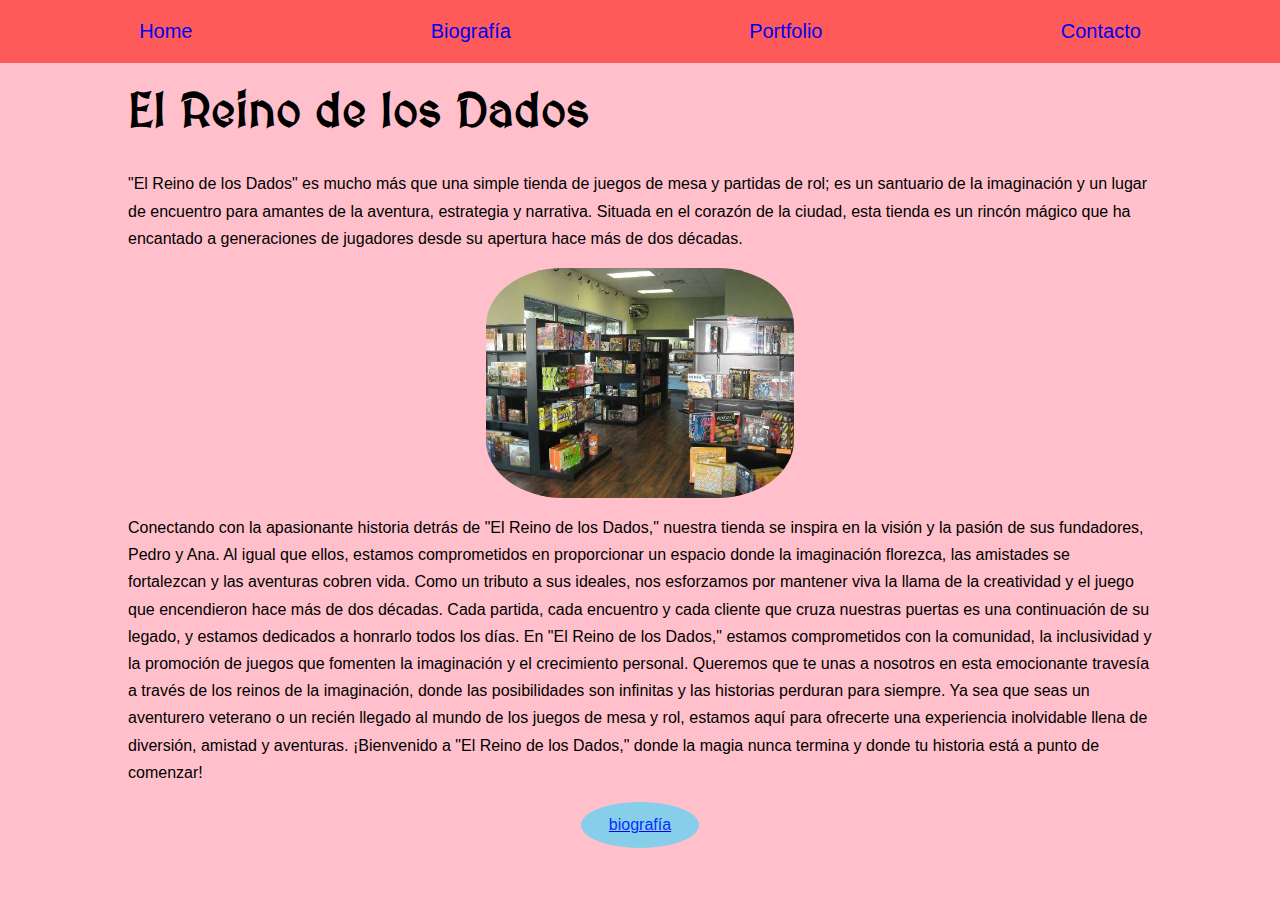
<file: index.html>
<!DOCTYPE html>
<html lang="en">
<head>
    <meta charset="UTF-8">
    <meta name="viewport" content="width=device-width, initial-scale=1.0">
    <title>R&D</title>
    <link rel="stylesheet" href="./css/style.css">
    <link rel="stylesheet" href="./css/normalize.css">
    <link rel="shortcut icon" href="assets/icons8-space-fighter.gif" type="image/x-icon">
    <link rel="preconnect" href="https://fonts.gstatic.com" crossorigin>
<link href="https://fonts.googleapis.com/css2?family=MedievalSharp&family=Space+Mono&display=swap" rel="stylesheet">
    
</head>
<body class="homex">
    <header>
        <nav>
            <ul>
                <li><a href="#" class="menu-item">Home</a></li>
                <li><a href="./pages/biografía.html" class="menu-item">Biografía</a></li>
                <li><a href="./pages/portfolio.html" class="menu-item">Portfolio</a></li>
                <li><a href="./pages/contacto.html" class="menu-item">Contacto</a></li>
            </ul>
        </nav>

    </header>

    <main>
        <section class="main1">
            <article>
                <div class="info-content">
                    <h1>El Reino de los Dados</h1>
                    <p>"El Reino de los Dados" es mucho más que una simple tienda de juegos de mesa y partidas de rol; es un santuario de la imaginación y un lugar de encuentro para amantes de la aventura, estrategia y narrativa. Situada en el corazón de la ciudad, esta tienda es un rincón mágico que ha encantado a generaciones de jugadores desde su apertura hace más de dos décadas.</p>
                
                    <img src="./assets/boardgame store.jpg" alt="">

                    <p>
                        Conectando con la apasionante historia detrás de "El Reino de los Dados," nuestra tienda se inspira en la visión y la pasión de sus fundadores, Pedro y Ana. Al igual que ellos, estamos comprometidos en proporcionar un espacio donde la imaginación florezca, las amistades se fortalezcan y las aventuras cobren vida.
                        
                        Como un tributo a sus ideales, nos esforzamos por mantener viva la llama de la creatividad y el juego que encendieron hace más de dos décadas. Cada partida, cada encuentro y cada cliente que cruza nuestras puertas es una continuación de su legado, y estamos dedicados a honrarlo todos los días.
                        
                        En "El Reino de los Dados," estamos comprometidos con la comunidad, la inclusividad y la promoción de juegos que fomenten la imaginación y el crecimiento personal. Queremos que te unas a nosotros en esta emocionante travesía a través de los reinos de la imaginación, donde las posibilidades son infinitas y las historias perduran para siempre.
                        
                        Ya sea que seas un aventurero veterano o un recién llegado al mundo de los juegos de mesa y rol, estamos aquí para ofrecerte una experiencia inolvidable llena de diversión, amistad y aventuras. ¡Bienvenido a "El Reino de los Dados," donde la magia nunca termina y donde tu historia está a punto de comenzar!</p>

                    <div class="botonind">
                        <a href="./pages/biografía.html">
                            <button class="btn"><div class="btn1">biografía</div></button>
                    </div>
                        </a>
                   
                    
                   
                </div>
                
            </article>
        </section>



































    </main>
    







































    <script src="./script.js"></script>
</body>
</html>
</file>
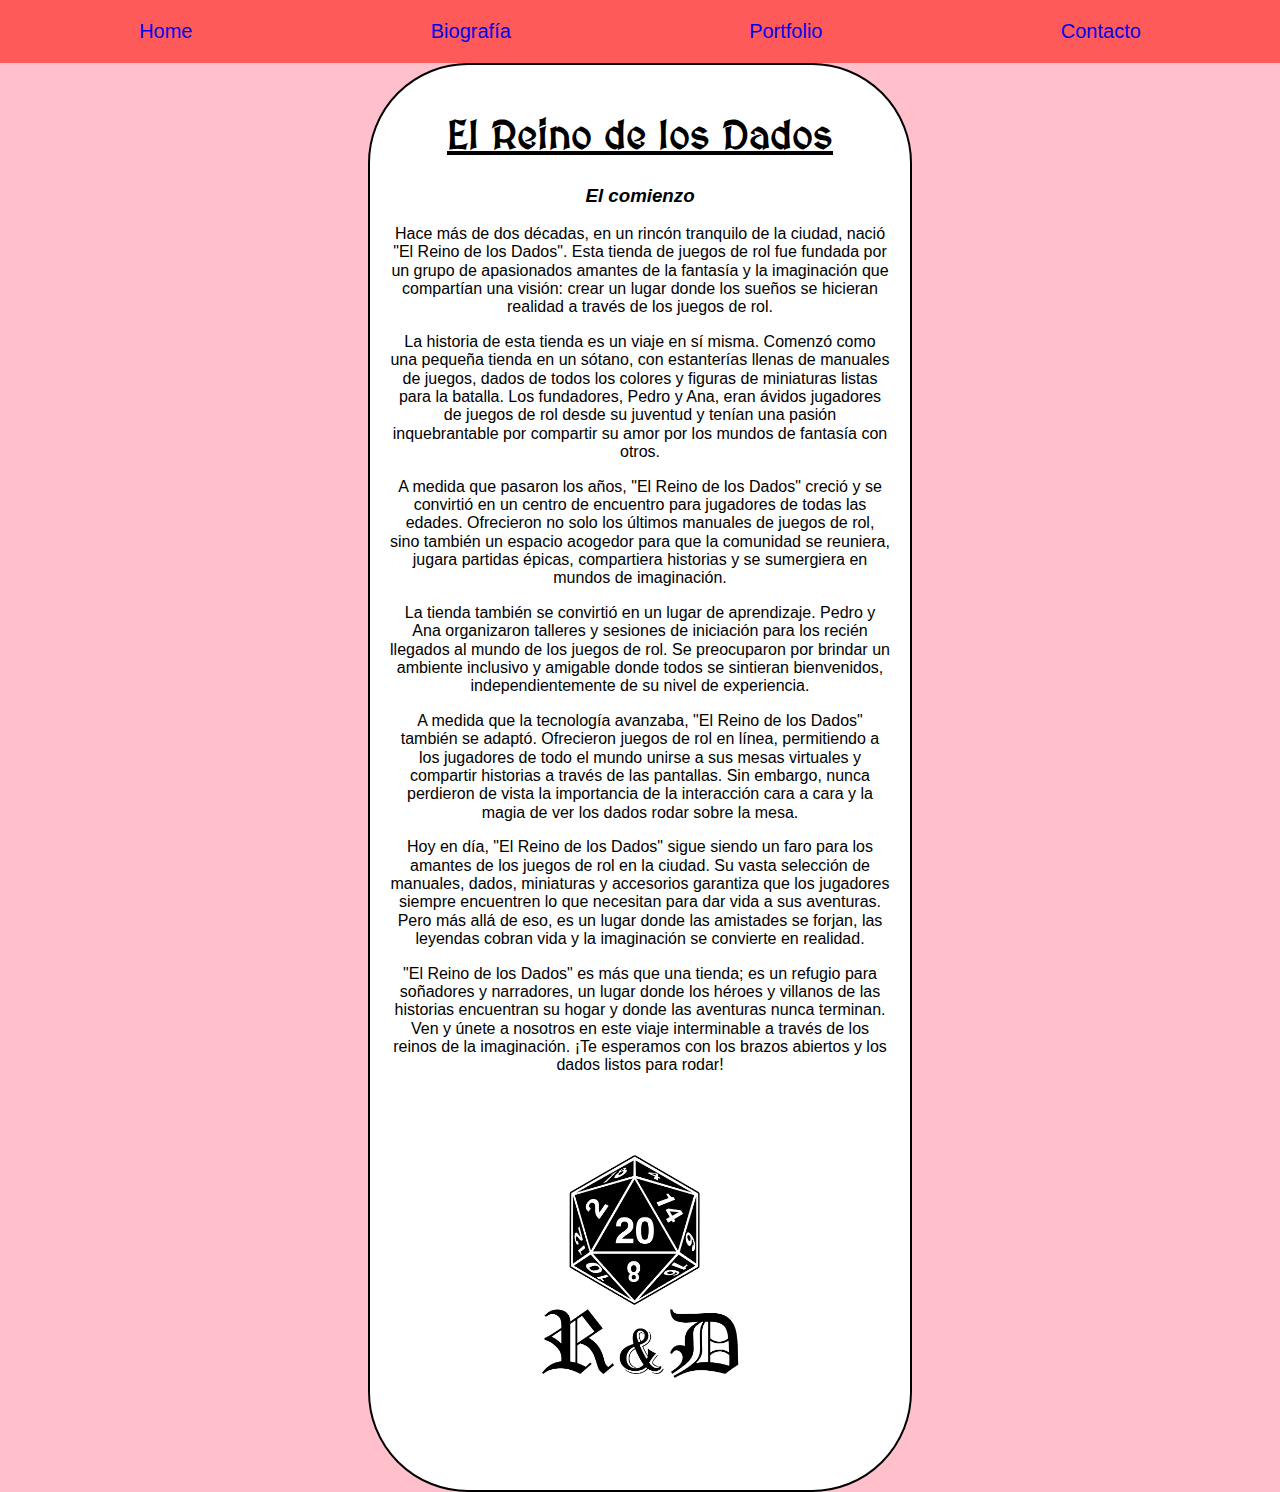
<file: pages/biografía.html>
<!DOCTYPE html>
<html lang="en">
<head>
    <meta charset="UTF-8">
    <meta name="viewport" content="width=device-width, initial-scale=1.0">
    <title>R&D</title>
    <link rel="stylesheet" href="../css/style.css">
    <link rel="stylesheet" href="../css/normalize.css">
    <link rel="shortcut icon" href="../assets/icons8-space-fighter.gif" type="image/x-icon">
    <link rel="preconnect" href="https://fonts.googleapis.com">
<link rel="preconnect" href="https://fonts.gstatic.com" crossorigin>
<link href="https://fonts.googleapis.com/css2?family=MedievalSharp&family=Space+Mono&display=swap" rel="stylesheet">
    </head>

<body>
  <header>
    <nav>
        <ul>
            <li><a href="../index.html" class="menu-item">Home</a></li>
            <li><a href="#" class="menu-item">Biografía</a></li>
            <li><a href="./portfolio.html" class="menu-item">Portfolio</a></li>
            <li><a href="./contacto.html" class="menu-item">Contacto</a></li>
        </ul>
    </nav>
</header>

<Main>
  <div class="bio">
  <article class="article1">
    <h1 class="titulo-1"><u>El Reino de los Dados</u></h1>
    <h3><i>El comienzo</i></h3>
    <p >
     Hace más de dos décadas, en un rincón tranquilo de la ciudad, nació "El Reino de los Dados". Esta tienda de juegos de rol fue fundada por un grupo de apasionados amantes de la fantasía y la imaginación que compartían una visión: crear un lugar donde los sueños se hicieran realidad a través de los juegos de rol.</p>

    <p>La historia de esta tienda es un viaje en sí misma. Comenzó como una pequeña tienda en un sótano, con estanterías llenas de manuales de juegos, dados de todos los colores y figuras de miniaturas listas para la batalla. Los fundadores, Pedro y Ana, eran ávidos jugadores de juegos de rol desde su juventud y tenían una pasión inquebrantable por compartir su amor por los mundos de fantasía con otros.</p>

    <p>A medida que pasaron los años, "El Reino de los Dados" creció y se convirtió en un centro de encuentro para jugadores de todas las edades. Ofrecieron no solo los últimos manuales de juegos de rol, sino también un espacio acogedor para que la comunidad se reuniera, jugara partidas épicas, compartiera historias y se sumergiera en mundos de imaginación. </p>

    <p>La tienda también se convirtió en un lugar de aprendizaje. Pedro y Ana organizaron talleres y sesiones de iniciación para los recién llegados al mundo de los juegos de rol. Se preocuparon por brindar un ambiente inclusivo y amigable donde todos se sintieran bienvenidos, independientemente de su nivel de experiencia.</p>

    <p>A medida que la tecnología avanzaba, "El Reino de los Dados" también se adaptó. Ofrecieron juegos de rol en línea, permitiendo a los jugadores de todo el mundo unirse a sus mesas virtuales y compartir historias a través de las pantallas. Sin embargo, nunca perdieron de vista la importancia de la interacción cara a cara y la magia de ver los dados rodar sobre la mesa.</p>

    <p>Hoy en día, "El Reino de los Dados" sigue siendo un faro para los amantes de los juegos de rol en la ciudad. Su vasta selección de manuales, dados, miniaturas y accesorios garantiza que los jugadores siempre encuentren lo que necesitan para dar vida a sus aventuras. Pero más allá de eso, es un lugar donde las amistades se forjan, las leyendas cobran vida y la imaginación se convierte en realidad.</p>

  <p> "El Reino de los Dados" es más que una tienda; es un refugio para soñadores y narradores, un lugar donde los héroes y villanos de las historias encuentran su hogar y donde las aventuras nunca terminan. Ven y únete a nosotros en este viaje interminable a través de los reinos de la imaginación. ¡Te esperamos con los brazos abiertos y los dados listos para rodar!</p>

<img class="logo" src="../assets/LOGO.png" alt="este es el logo">

  </article>
</div>



</Main>
<script src="../script.js"></script>
</body>
</html>
</file>
<file: css/style.css>
/* Estilos generales */
body {
    font-family: Arial, sans-serif;
    margin: 0;
    padding: 0;

}


/* Estilos del header */
header {
    background-color: #87CEEB;
    width: 100%; 
    height: 100%; 
    position:relative;
    top: 0;
    transition: background-color 0.3s; /* Transición de color al pasar el ratón */
}

nav ul {
    list-style: none;
    padding: 20px;
    margin: 0;
    display: flex; 
    justify-content: space-around; /* Distribuye los elementos horizontalmente */
    align-items: center; /* Centra verticalmente los elementos */
    height: 100%; /* Ajusta la altura de los elementos */
}

nav li {
    text-align: center;
    
}


/* Estilos de los enlaces en el menú */
.menu-item {
    text-decoration: none;
    font-size: 20px;
    transition: color 0.3s, background-color 0.3s; /* Transición de color al pasar el ratón */
    padding: 10px 20px; 
    @media only screen and (max-width: 600px) {
        font-size: 15px;
      }
}

.menu-item:hover {
    color: #ffffff; /* Cambia a blanco al pasar el ratón */
    background-color: #333; /* Cambia el color de fondo al pasar el ratón oscuro */
}

/* Cambiar el color del fondo del header al pasar el ratón */
header:hover {
    background-color: #ff5a5a; /* Cambia a rojo al pasar el ratón */
    transition: background-color 0.3s;
}

/*logo*/
.logo{
    width: 100%;
    background-color:antiquewhite;
    padding: 0px;
    height: auto;
    border-radius: 100px;
   }
   

.bio {
    background-color: pink;
    width: auto;
    height: auto;
}
.article1 {
    border: 2px solid #000; /* Borde negro de 2 píxeles */
    padding: 20px; /* Espaciado interno para separar el contenido del borde */
    width: 500px; /* Ancho del artículo, puedes ajustarlo según tus necesidades */
    margin: 0 auto; /* Centra el artículo horizontalmente en la página */
    text-align: center;
    border-radius: 100px;
    background-color: rgb(255, 255, 255);
    @media only screen and (max-width: 600px) {
     width: 70%
      }
}

.titulo-1 {
    font-family: 'MedievalSharp', cursive;
    font-size: 250%;
    
}

.buty {
    background-color: pink;
}
.portfolio-headings {
    width: 100px;
    padding: 5em;
}

.portfolio-headings h2 {
    font-size: 2.5em;
}

.main {
    width: 90%;
    max-width: 1000px;
    margin: 20px auto;
    
}

/* Transition Porfolio*/

.slides {
    width: 100%;
}

.slides img {
    width: 100%;
}


.main {
    text-align: center;
}



.slider {
    position: relative;
    display:grid;
}

.slide {
    width: 100%;
    height: auto;
    transition: opacity 0.5s ease;
    opacity: 0;
    left: 0%;
    grid-column-start: 1;
    grid-row-start: 1;
}


.slider-controls {
    margin-top: 10px;
}

/*boton de portfolio*/
button {
    background-color: #007bff;
    color: #fff;
    border: none;
    padding: 10px 20px;
    margin: 0 10px;
    cursor: pointer;
    border-radius: 180%;

    
}

button:hover {
    background-color: #0056b3;
    transition: background-color 0.3s;
    color: #ffffff; 
    background-color: #ff5a5a;
}

/* Estilo home */

.homex {
    background-color: pink;
}

/* boton*/
.btn {
    border-radius: 60%;
    border: none;
    background-color: #87CEEB;
    padding: 14px 28px;
    font-size: 16px;
    cursor: pointer;
    display: flex;
    margin-right: auto;
    margin-left: auto;
    transition: color 0.3s, background-color 0.3s
    
    
    
}
.btn:hover {
   
    transition: background-color 0.3s;
    color: #ffffff; 
    background-color: #ff5a5a;
}

.btn1 {
    color: #042eff;
}

.btn1:hover {
   
    transition: background-color 0.3s;
    color: #ffffff; 
    background-color: #333;
}

/* contenido index*/
.main1 {
    margin: 0 auto;
    width: 80vw;
    height: 80vh;
    grid-template-columns: repeat(2,1fr);
    
}

.info-content > h1 {
    font-size: 3em;
    font-family: 'MedievalSharp', cursive;
    margin-top: 20px;
    height: 40px;
    @media only screen and (height) {
        height: 10%;
         }
   
}

.info-content > p {
    font-size: 1em;
    line-height: 1.7;
}

/* imagen index*/
.info-content > img {
    display: block;
    width: 30%;
    height: 100%;
    border-radius: 25%;
    margin: auto;
    @media only screen and (max-width: 700px) {
        width: 90%;

         }

}

.botonind {
    
    display: flexbox;   
    width: 20%;
    height: 100%;
    border-radius: 25%;
    margin: auto;
    @media only screen and (width) {
        width: 50%;
         }
}


/*video*/

.video {
    margin: 5%;
    display: flex;
    width: 80%;
    height: 100%;
    @media only screen and (max-width: 700px) {
        width: 90%;

         }
    
}

/*formulario*/

.contactb {
    background-color: pink; 
    margin: 0;
    padding: 0;
    font-family: Arial, sans-serif;
    display: flex;
    flex-direction: column;
    justify-content: center;
    align-items: center;
    min-height: 100vh;
}


.formulario {
    background-color: #fff;
    padding: 20px;
    border-radius: 10px;
    box-shadow: 0 0 10px rgba(0, 0, 0, 0.2);
    text-align: center;
    max-width: 400px;
    width: 90%;
    @media only screen and (max-width: 700px) {
        width: 80%;

         }

}


.formulario p:hover {
    background-color: #f0f0f0; 
    transition: background-color 0.3s ease;
}


#enviar {
    border-radius: 60%;
    border: none;
    background-color: #87CEEB;
    padding: 14px 28px;
    font-size: 16px;
    cursor: pointer;
    display: flex;
    margin-right: auto;
    margin-left: auto;
    transition: color 0.3s, background-color 0.3s
}

#enviar:hover {
   
    transition: background-color 0.3s;
    color: #000000; 
    background-color: #ff5a5a;
}

.obligatorio {
    color: red;
}

img:first-of-type {
    opacity: 1;
}

.caja {
    display: flex;
    align-items: flex-start;
    justify-content: center;
}

.texto_mensaje {
    width: 200px;
    height: 200px;
}
</file>
